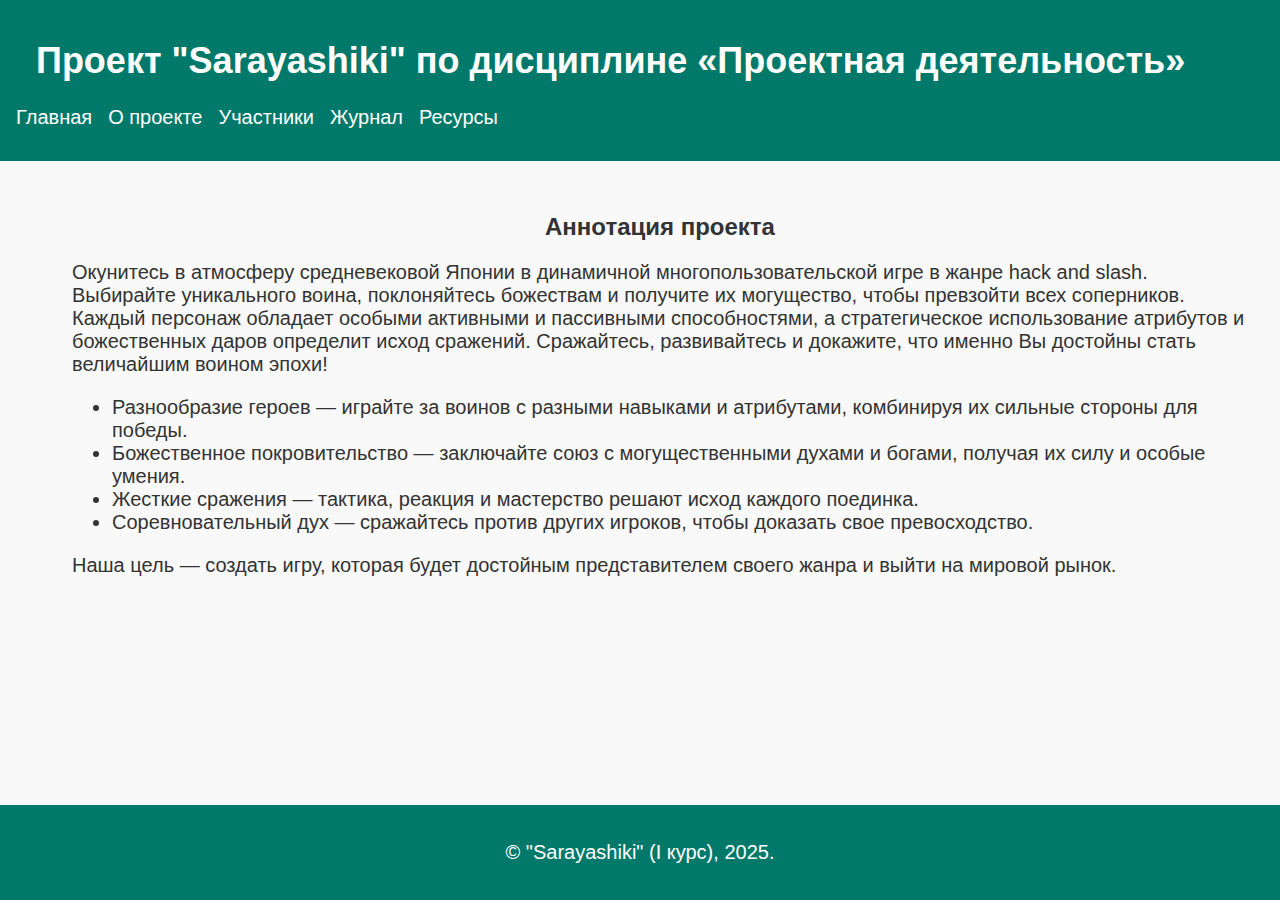
<file: site/index.html>
<!DOCTYPE html>
<html lang="ru">
<head>
<meta charset="UTF-8">
<title>Проектная деятельность</title>
<link rel="stylesheet" href="css/style.css">
</head>
<body>
<header>
    <h1 style="margin-left: 20px;">Проект "Sarayashiki" по дисциплине «Проектная деятельность»</h1>
    <nav>
        <ul>
            <li><a href="index.html">Главная</a></li>
            <li><a href="about.html">О проекте</a></li>
            <li><a href="team.html">Участники</a></li>
            <li><a href="journal.html">Журнал</a></li>
            <li><a href="resources.html">Ресурсы</a></li>
        </ul>
    </nav>
</header>

<main>
    <div class="left-margin">
    <section>
        <h2 class="center-text">Аннотация проекта</h2>
        <p>
           Окунитесь в атмосферу средневековой Японии в динамичной  многопользовательской игре в жанре hack and slash. Выбирайте уникального воина, поклоняйтесь божествам и получите их могущество, чтобы превзойти всех соперников. Каждый персонаж обладает особыми активными и пассивными способностями, а стратегическое использование атрибутов и божественных даров определит исход сражений. 
   Сражайтесь, развивайтесь и  докажите, что именно Вы достойны стать величайшим воином эпохи!
        </p>
    <ul>
        <li>Разнообразие героев — играйте за воинов с разными навыками и атрибутами, комбинируя их сильные стороны для победы.</li>
        <li>Божественное покровительство — заключайте союз с могущественными духами и богами, получая их силу и особые умения.</li>
        <li>Жесткие сражения — тактика, реакция и мастерство решают исход каждого поединка.</li>
		<li>Соревновательный дух — сражайтесь против других игроков, чтобы доказать свое превосходство.</li>
    </ul>
    <p>
    Наша цель — создать игру, которая будет достойным представителем своего жанра и выйти на мировой рынок.
    </p>
    </section>
    </div>
</main>


<footer class="fixed-footer">
    <p>&copy; "Sarayashiki" (I курс), 2025.</p>
</footer>

</body>
</html>
</file>
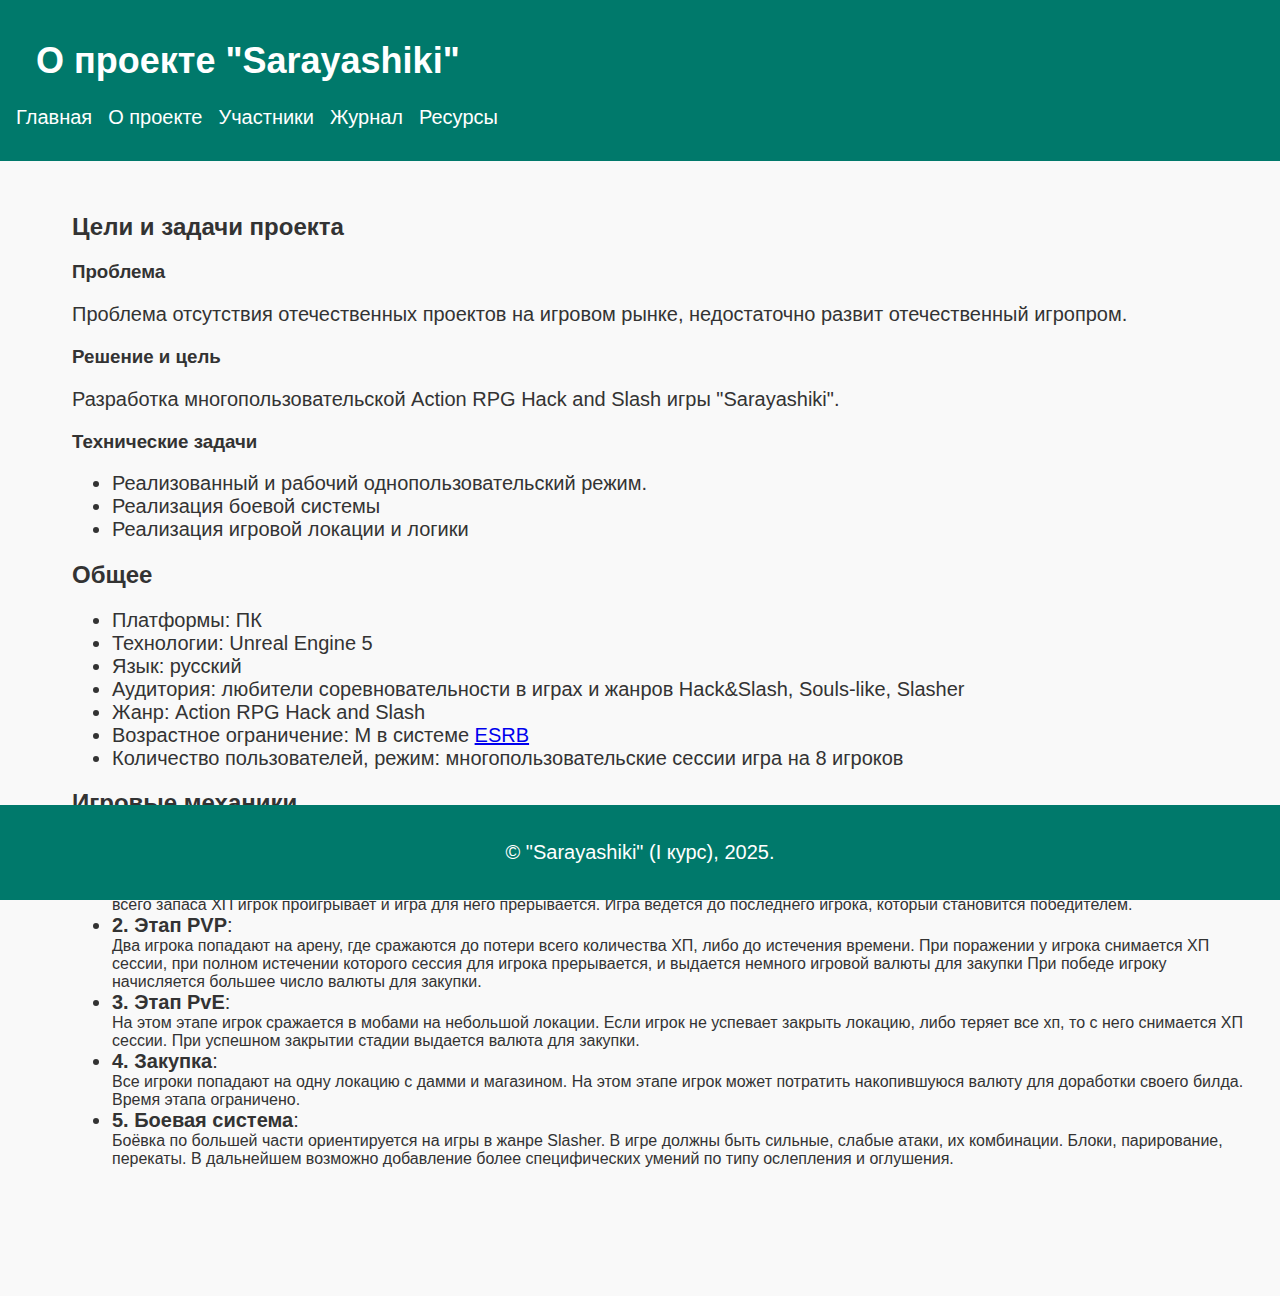
<file: site/about.html>
<!DOCTYPE html>
<html lang="ru">
<head>
<meta charset="UTF-8">
<title>Проектная деятельность</title>
<link rel="stylesheet" href="css/style.css">
</head>
<body>
<header>
    <h1 style="margin-left: 20px;">О проекте "Sarayashiki"</h1>
    <nav>
        <ul>
            <li><a href="index.html">Главная</a></li>
            <li><a href="about.html">О проекте</a></li>
            <li><a href="team.html">Участники</a></li>
            <li><a href="journal.html">Журнал</a></li>
            <li><a href="resources.html">Ресурсы</a></li>
        </ul>
    </nav>
</header>

<main>
  <div class="left-margin">
    <section>
        <h2>Цели и задачи проекта</h2>
    </section>

    <section>
      <h3>Проблема</h3>
		<p>Проблема отсутствия отечественных проектов на игровом рынке, недостаточно развит отечественный игропром.</p>
    </section>

    <section>
      <h3>Решение и цель</h3>
		<p>Разработка многопользовательской Action RPG Hack and Slash игры "Sarayashiki".</p>
    </section>

    <section>
      <h3>Технические задачи</h3>
        <ul>
          <li>Реализованный и рабочий однопользовательский режим.</li>
          <li>Реализация боевой системы</li>
          <li>Реализация игровой локации и логики</li>

        </ul>
    </section>

    <section>
      <h2>Общее</h2>
        <ul>
          <li>Платформы: ПК</li>
          <li>Технологии: Unreal Engine 5</li>
          <li>Язык: русский</li>
		  <li>Аудитория: любители соревновательности в играх и жанров Hack&Slash, Souls-like, Slasher </li>
		  <li>Жанр: Action RPG Hack and Slash</li>
		  <li>Возрастное ограничение: M в системе <a href="https://ru.wikipedia.org/wiki/Entertainment_Software_Rating_Board">ESRB</a></li>
		  <li>Количество пользователей, режим: многопользовательские сессии игра на 8 игроков</li>
        </ul>
    </section>

    <section>
      <h2>Игровые механики</h2>
      <ul>
        <li><strong>1. Кор-луп</strong>:</li>
		Кор-луп игры похож на Dota Auto-chess. Игроки проходят по 3 фазам, замкнутым в цикл.  Закупка -> PvE -> Закупка -> PvP -> закупка -> … Таким образом, игроки постепенно сражаются каждый с каждым, по результату битвы начисляются деньги, и снимаются хп при поражении. При истечении всего запаса ХП игрок проигрывает и игра для него прерывается. Игра ведется до последнего игрока, который становится победителем.
		
		<li><strong>2. Этап PVP</strong>:</li>
		Два игрока попадают на арену, где сражаются до потери всего количества ХП, либо до истечения времени. При поражении у игрока снимается ХП сессии, при полном истечении которого сессия для игрока прерывается, и выдается немного игровой валюты для закупки При победе игроку начисляется большее число валюты для закупки.
        
		<li><strong>3. Этап PvE</strong>:</li>
		На этом этапе игрок сражается в мобами на небольшой локации. Если игрок не успевает закрыть локацию, либо теряет все хп, то с него снимается ХП сессии. При успешном закрытии стадии выдается валюта для закупки.
        
		<li><strong>4. Закупка</strong>:</li>
		 Все игроки попадают на одну локацию с дамми и магазином. На этом этапе игрок может потратить накопившуюся валюту для доработки своего билда. Время этапа ограничено.
		 
		<li><strong>5. Боевая система</strong>:</li>
		 Боёвка по большей части ориентируется на игры в жанре Slasher. В игре должны быть сильные, слабые атаки, их комбинации. Блоки, парирование, перекаты. В дальнейшем возможно добавление более специфических умений по типу ослепления и оглушения.
      </ul>
    </section>
  </div>
  </main>

<footer class="fixed-footer">
    <p>&copy; "Sarayashiki" (I курс), 2025.</p>
</footer>

</body>
</html>
</file>
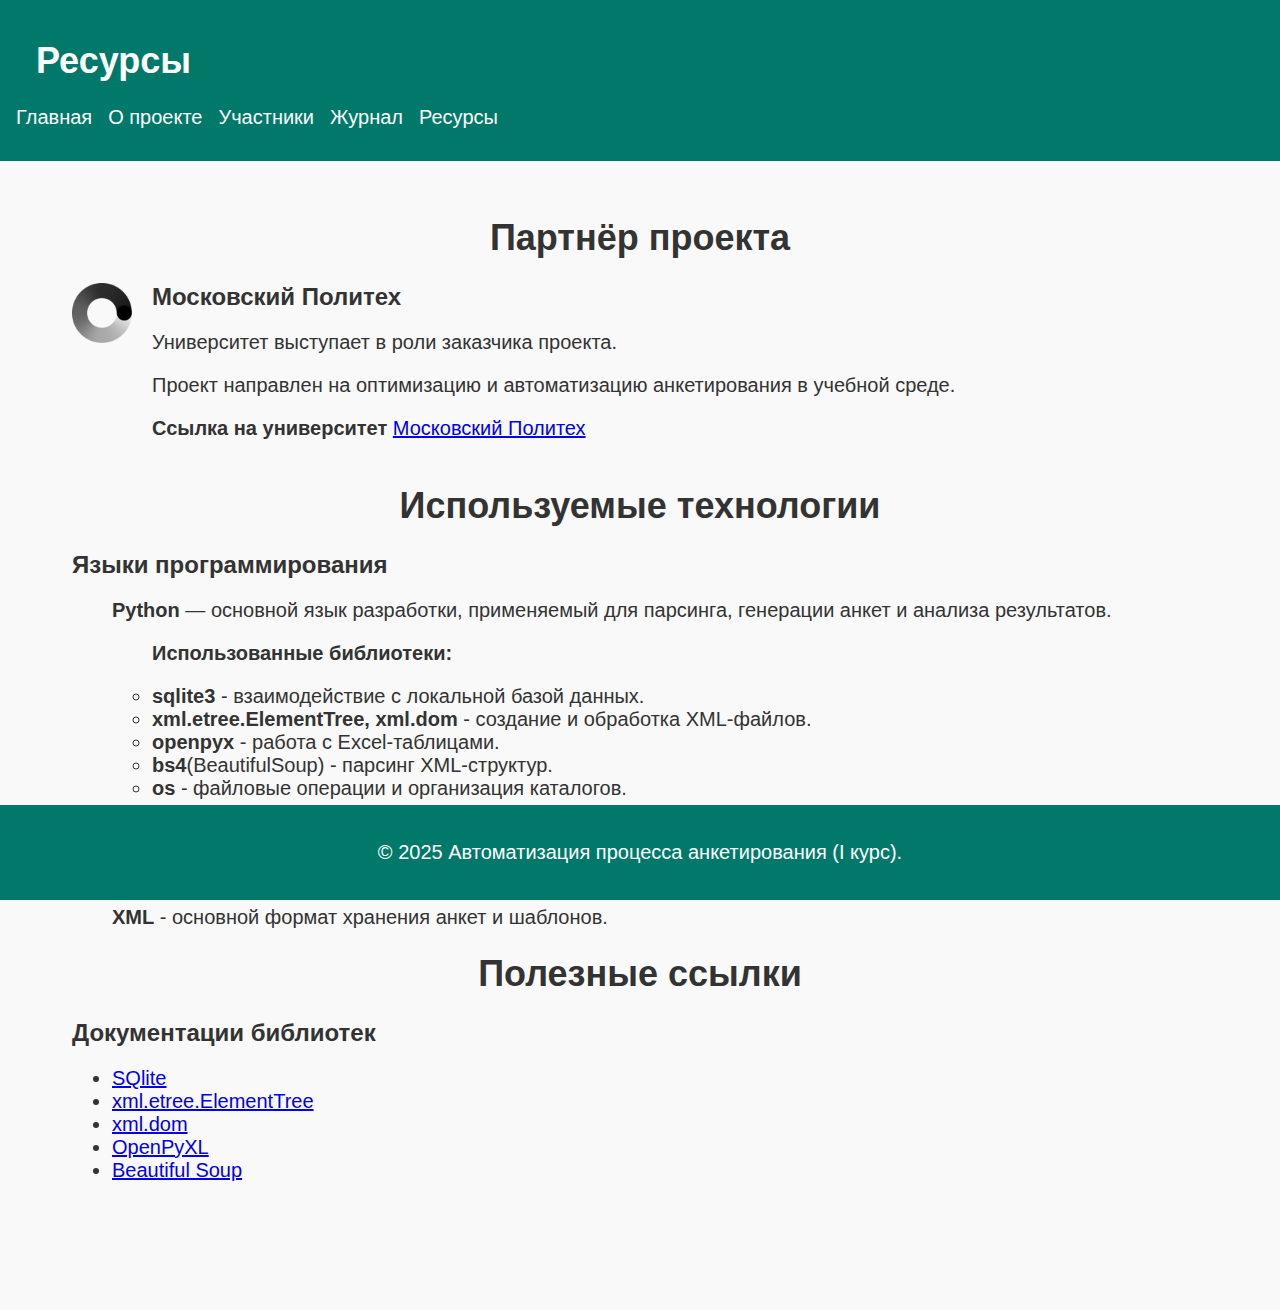
<file: site/resources.html>
<!DOCTYPE html>
<html lang="ru">
<head>
<meta charset="UTF-8">
<title>Проектная деятельность</title>
<link rel="stylesheet" href="css/style.css">
</head>
<body>
<header>
    <h1 style="margin-left: 20px;">Ресурсы</h1>
    <nav>
        <ul>
            <li><a href="index.html">Главная</a></li>
            <li><a href="about.html">О проекте</a></li>
            <li><a href="team.html">Участники</a></li>
            <li><a href="journal.html">Журнал</a></li>
            <li><a href="resources.html">Ресурсы</a></li>
        </ul>
    </nav>
</header>

<main>
<section>
    <h1 class="center-text">Партнёр проекта</h1>
    <div class="left-margin">
        <div style="display: flex; align-items: flex-start; gap: 20px;">
        <img src="images/resources/polytech_logo.png" alt="Московский Политех" height="60">

            <div>
                <div style="display: flex; align-items: center; gap: 10px;">
                    <h2 style="margin: 0;"><strong>Московский Политех</strong></h2>
                </div>
                <div style="margin-left: 0;">
                    <p>Университет выступает в роли заказчика проекта.</p>
                    <p>Проект направлен на оптимизацию и автоматизацию анкетирования в учебной среде.</p>
                    <p><strong>Ссылка на университет</strong> <a href="https://mospolytech.ru/">Московский Политех</a></p>
                </div>
            </div>
        </div>
    </div>
</section>

<section>
    <h1 class="center-text">Используемые технологии</h1>
    <div class="left-margin">
    <h2>Языки программирования</h2>
        <ul>
            <p><strong>Python</strong> — основной язык разработки, применяемый для парсинга, генерации анкет и анализа результатов.</p>
            <ul>
                <p><strong>Использованные библиотеки:</strong></p>
                <li><strong>sqlite3</strong> - взаимодействие с локальной базой данных.</li>
                <li><strong>xml.etree.ElementTree, xml.dom</strong> - создание и обработка XML-файлов.</li>
                <li><strong>openpyx</strong> - работа с Excel-таблицами.</li>
                <li><strong>bs4</strong>(BeautifulSoup) - парсинг XML-структур.</li>
                <li><strong>os</strong> - файловые операции и организация каталогов.</li>
            </ul>
            <p><strong>Java</strong> - использовалась для тестирования и отладки отдельных модулей.</p>
            <p><strong>SQL</strong> - для создания структуры базы данных.</p>
            <p><strong>XML</strong> - основной формат хранения анкет и шаблонов.</p>
        </ul>
    </div>
</section>

<section>
    <h1 class="center-text">Полезные ссылки</h1>
    <div class="left-margin">
    <h2>Документации библиотек</h2>
        <ul>
            <li><a href="https://www.sqlite.org/docs.html">SQlite</a></li>
            <li><a href="https://docs.python.org/3/library/xml.etree.elementtree.html">xml.etree.ElementTree</a></li>
            <li><a href="https://docs.python.org/3/library/xml.dom.html">xml.dom</a></li>
            <li><a href="https://openpyxl.readthedocs.io/en/stable/">OpenPyXL</a></li>
            <li><a href="https://www.crummy.com/software/BeautifulSoup/bs4/doc/">Beautiful Soup</a></li>
        </ul>
    </div>
</section>
</main>

<footer class="fixed-footer">
    <p>&copy; 2025 Автоматизация процесса анкетирования (I курс).</p>
</footer>

</body>
</html>
</file>
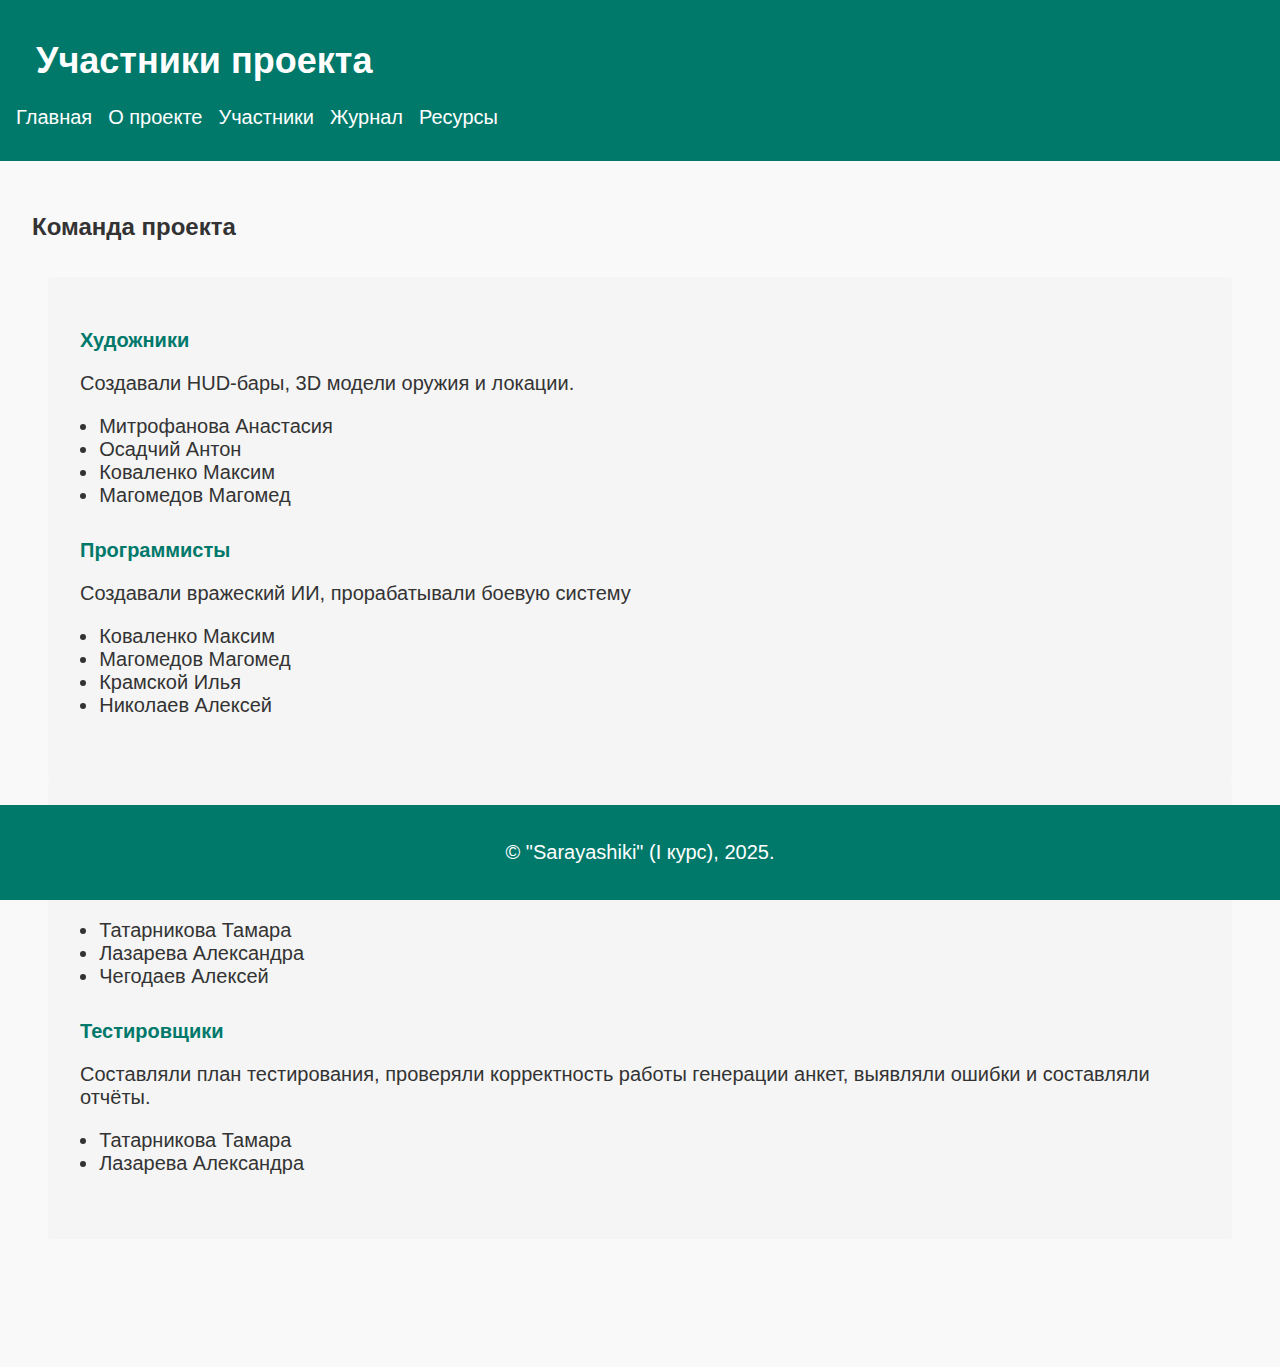
<file: site/team.html>
<!DOCTYPE html>
<html lang="ru">
<head>
<meta charset="UTF-8">
<title>Проектная деятельность</title>
<link rel="stylesheet" href="css/style.css">
</head>
<body>
<header>
    <h1 style="margin-left: 20px;">Участники проекта</h1>
    <nav>
        <ul>
            <li><a href="index.html">Главная</a></li>
            <li><a href="about.html">О проекте</a></li>
            <li><a href="team.html">Участники</a></li>
            <li><a href="journal.html">Журнал</a></li>
            <li><a href="resources.html">Ресурсы</a></li>
        </ul>
    </nav>
</header>


<main>
    <h2>Команда проекта</h2>

<div class="team-columns">

    <div class="team-column">
    <section class="team-group">
        <h3><strong>Художники</strong></h3>
        <p>Создавали HUD-бары, 3D модели оружия и локации.</p>
        <ul>
            <li>Митрофанова Анастасия</li>
            <li>Осадчий Антон</li>
			<li>Коваленко Максим</li>
			<li>Магомедов Магомед</li>
        </ul>
</section>


    <section class="team-group">
        <h3><strong>Программисты</strong></h3>
        <p>Создавали вражеский ИИ, прорабатывали боевую систему</p>
        <ul>
            <li>Коваленко Максим</li>
            <li>Магомедов Магомед</li>
            <li>Крамской Илья</li>
            <li>Николаев Алексей</li>
        </ul>
    </section>
    </div>

    <div class="team-column">
    <section class="team-group">
        <h3><strong>Геймдизайнеры</strong></h3>
        <p>Создавали и прорабатывали игровой мир и его механики.</p>
        <ul>
            <li>Татарникова Тамара</li>
            <li>Лазарева Александра</li>
            <li>Чегодаев Алексей</li>
        </ul>
    </section>

    <section class="team-group">
        <h3><strong>Тестировщики</strong></h3>
        <p>Составляли план тестирования, проверяли корректность работы генерации анкет, выявляли ошибки и составляли отчёты.</p>
        <ul>
            <li>Татарникова Тамара</li>
            <li>Лазарева Александра</li>
        </ul>
    </section>
    </div>
</div>
</main>

<footer class="fixed-footer">
    <p>&copy; "Sarayashiki" (I курс), 2025.</p>
</footer>

</body>
</html>
</file>
<file: site/css/style.css>
body {
    font-family: Arial, sans-serif;
    margin: 0;
    background-color: #f9f9f9;
    color: #333;
    padding-bottom: 80px;
  }
  
  header {
    background-color: #00796B;
    color: white;
    padding: 1em;
  }
  
h1 {
    font-size: 36px;
    font-weight: bolder;
}

h2 {
    font-size: 24px;
    font-weight: bold;
}

p {
    font-size: 20px;
}

.left-margin{
  margin-left: 40px;
}


.center-text {
  text-align: center;
}


.journal-photo-block {
  display: flex;
  justify-content: center;
  flex-wrap: wrap;
  gap: 20px;
  margin-top: 1em;
}

.journal-photo {
  width: 800px;
  border: 6px solid #aaa;
  border-radius: 8px;
}

.resources-photo {
  height: 40px;
  display: flex;
  gap: 20px;
}

li {
  font-size: 20px;
}
  nav ul {
    list-style: none;
    display: flex;
    gap: 1em;
    padding: 0;
  }
  
  nav a {
    color: white;
    text-decoration: none;
  }
  
  main {
    padding: 2em;
  }
  
  .fixed-footer {
    position: fixed;
    bottom: 0;
    left: 0;
    width: 100%;
    background-color: #00796B;
    color: white;
    text-align: center;
    padding: 1em 0;
  }

  .team-columns {
    display: flex;
    gap: 0em;
    flex-wrap: wrap;
    justify-content: space-between;
    padding: 1em;
  }
  
  .team-column {
    flex: 1 1 45%;
    background-color: #f5f5f5;
    padding: 2em;
    border-radius: 4px;
  }
  
  .team-group {
    margin-bottom: 2em;
  }
  
  .team-group h3 {
    margin-bottom: 1em;
    font-size: 20px;
    color: #00796B;
  }
  
  .team-group ul {
    list-style-type: disc;
    padding-left: 1.2em;
    margin: 0;
  }
</file>
